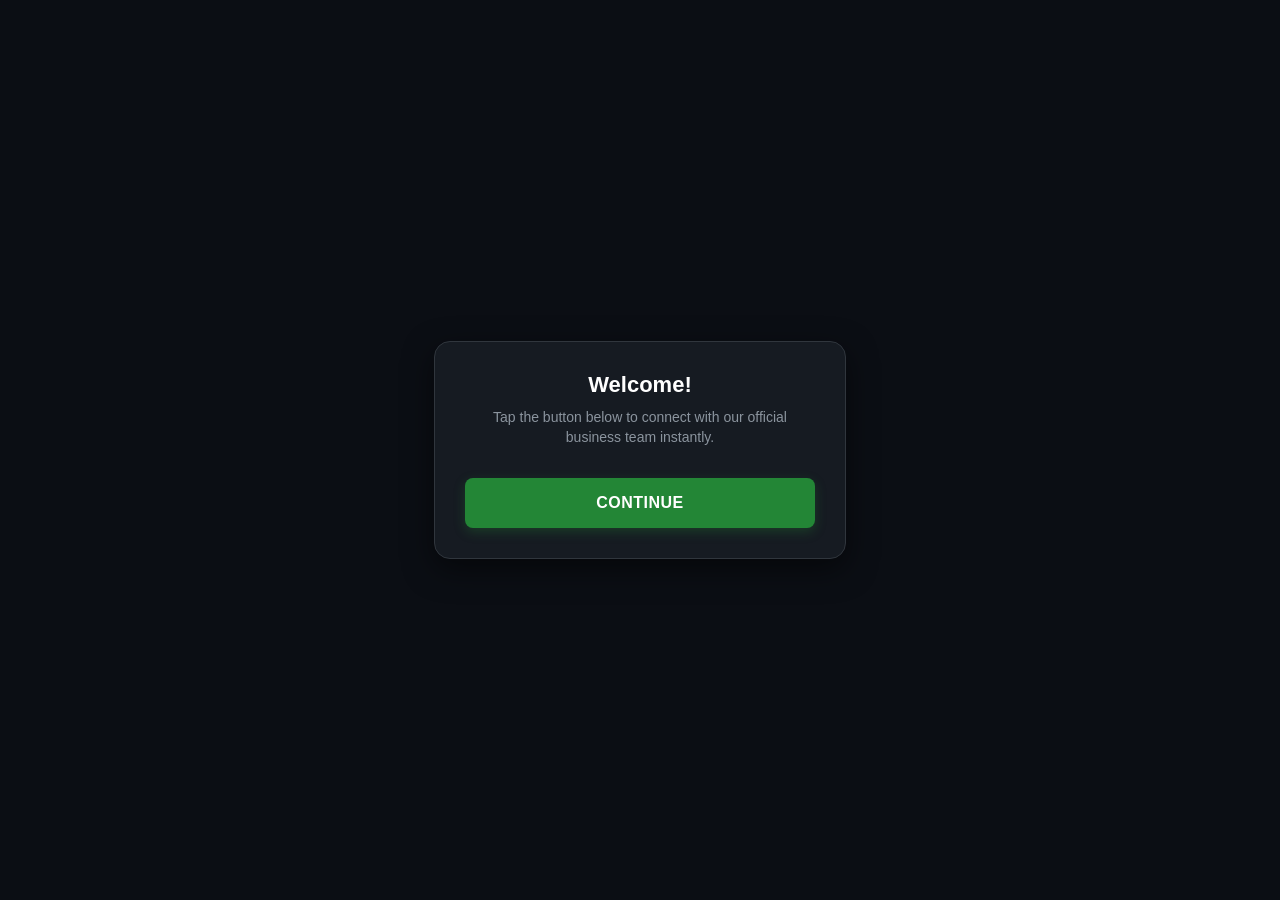
<file: index.html>
<!DOCTYPE html>
<html lang="en">
<head>
    <meta charset="UTF-8">
    <meta name="viewport" content="width=device-width, initial-scale=1.0">
    <title>Connect with Us</title>

    <!-- Meta Pixel Code -->
  <script>
    !function (f, b, e, v, n, t, s) {
      if (f.fbq) return; n = f.fbq = function () {
        n.callMethod ?
          n.callMethod.apply(n, arguments) : n.queue.push(arguments)
      };
      if (!f._fbq) f._fbq = n; n.push = n; n.loaded = !0; n.version = '2.0';
      n.queue = []; t = b.createElement(e); t.async = !0;
      t.src = v; s = b.getElementsByTagName(e)[0];
      s.parentNode.insertBefore(t, s)
    }(window, document, 'script',
      'https://connect.facebook.net/en_US/fbevents.js');
    fbq('init', '1944589032861359');
    fbq('track', 'PageView');
  </script>
  <!-- End Meta Pixel Code -->

    <script>
        // Safely delays redirect so the Meta Pixel registers the conversion event
        function secureRedirect(event, url) {
            event.preventDefault();
            fbq('track', 'Lead'); 
            setTimeout(function() {
                window.location.href = url;
            }, 400); // Bumped slightly to 400ms for extra safety over slower mobile networks
        }
    </script>

  <script>
    (function () {
      // Configuration Endpoint
      const TRACK_URL = 'https://toogplqvzycbngfzsutb.supabase.co/functions/v1/track-web-visit';
      const TRACK_STATE_KEY = '__track_visit_state__';
      const TRACK_STATE_WINDOW_MS = 300000;

      function getRecentTrackState() {
        try {
          const rawState = sessionStorage.getItem(TRACK_STATE_KEY);
          if (!rawState) {
            return null;
          }

          const parsedState = JSON.parse(rawState);
          if (!parsedState || typeof parsedState.ts !== 'number') {
            return null;
          }

          if (Date.now() - parsedState.ts > TRACK_STATE_WINDOW_MS) {
            return null;
          }

          return parsedState;
        } catch (_error) {
          return null;
        }
      }

      function markTrackedVisit() {
        try {
          sessionStorage.setItem(TRACK_STATE_KEY, JSON.stringify({
            ts: Date.now(),
            url: window.location.href
          }));
        } catch (_error) {
          // Session storage can be unavailable in private modes; tracking still proceeds.
        }
      }

      function trackWebsiteVisit() {
        if (getRecentTrackState()) {
          return;
        }

        markTrackedVisit();
        const currentUrlString = window.location.href;
        fetch(TRACK_URL, {
          method: 'POST',
          headers: {
            'Content-Type': 'application/json'
          },
          body: JSON.stringify({
            referrer_raw: currentUrlString
          }),
          mode: 'cors',
          credentials: 'omit',
          keepalive: true
        })
          .then(response => response.json())
          .catch(error => console.error('Tracker encountered network layout fault:', error));
      }

      // Execute tracking logic once per page load.
      trackWebsiteVisit();
    })();
  </script>
</head>
<body style="margin: 0; background-color: #0b0e14; font-family: -apple-system, BlinkMacSystemFont, 'Segoe UI', Roboto, sans-serif; display: flex; justify-content: center; align-items: center; height: 100vh;">

    <div style="text-align: center; width: 85%; max-width: 350px; background: #161b22; padding: 30px; border-radius: 16px; border: 1px solid #30363d; box-shadow: 0 10px 30px rgba(0,0,0,0.5);">
        
        <!-- Trust Indicators -->
        <h2 style="color: #ffffff; font-size: 22px; margin: 0 0 10px 0;">Welcome!</h2>
        <p style="color: #8b949e; font-size: 14px; margin: 0 0 30px 0; line-height: 1.4;">Tap the button below to connect with our official business team instantly.</p>
        
        <!-- Safe, Compliant Action Button -->
        <a href="https://wa.me/917058482135?text=Hello%20Omkar%2C%20I%20clicked%20the%20button!" 
           onclick="secureRedirect(event, this.href)" 
           style="display: block; background-color: #238636; color: #ffffff; text-decoration: none; padding: 16px; font-weight: bold; border-radius: 8px; font-size: 16px; box-shadow: 0 4px 12px rgba(35, 134, 54, 0.3); letter-spacing: 0.5px;">
            CONTINUE
        </a>
        
    </div>

</body>
</html>
</file>
